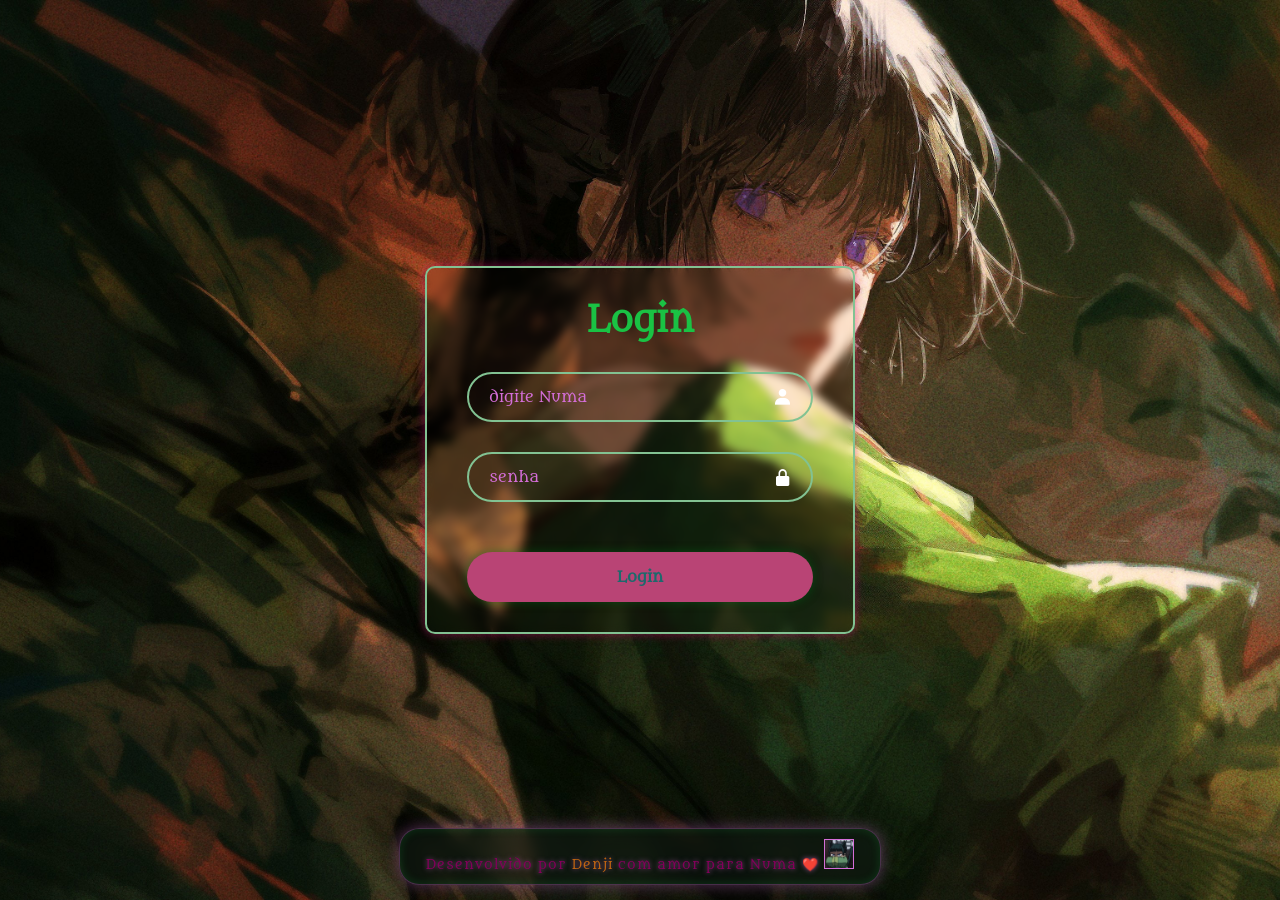
<file: index.html>
<!DOCTYPE html>
<html lang="pt-br">
<head>
    <meta charset="UTF-8">
    <meta name="viewport" content="width=device-width, initial-scale=1.0">
    <link href='https://unpkg.com/boxicons@2.1.4/css/boxicons.min.css' rel='stylesheet'>
    <link rel="stylesheet" href="./estilos/form.css">
    <link rel="shortcut icon" href="./imagens/maomao-ico.ico" type="image/x-icon">
    <title>Entrar para  o presente</title>
</head>
<body>
    

    <main class="container">

        <form id="form-login">
            <h1>Login</h1>

            <div class="input-box">
                <input type="text"     id="nome" placeholder="digite Numa" required>
                <i class="bx bxs-user"></i>

            </div>


            <div class="input-box" >
                <input type="password" id="senha" placeholder="senha" required>
                 <i class="bx bxs-lock-alt"></i>
            </div>

            <p id="mensagem-erro" class="mensagem-erro"></p>


            <button type="submit" class="login">Login</button>


        </form>
    </main>


    <script src="./script.js"></script>

    <footer>
        
        <span>Desenvolvido por <span class="denji">Denji</span> com amor para Numa ❤️ </span>
        <img src="./imagens/giphy.gif" alt="" class="imagem">
    </footer>
</body>
</html>
</file>
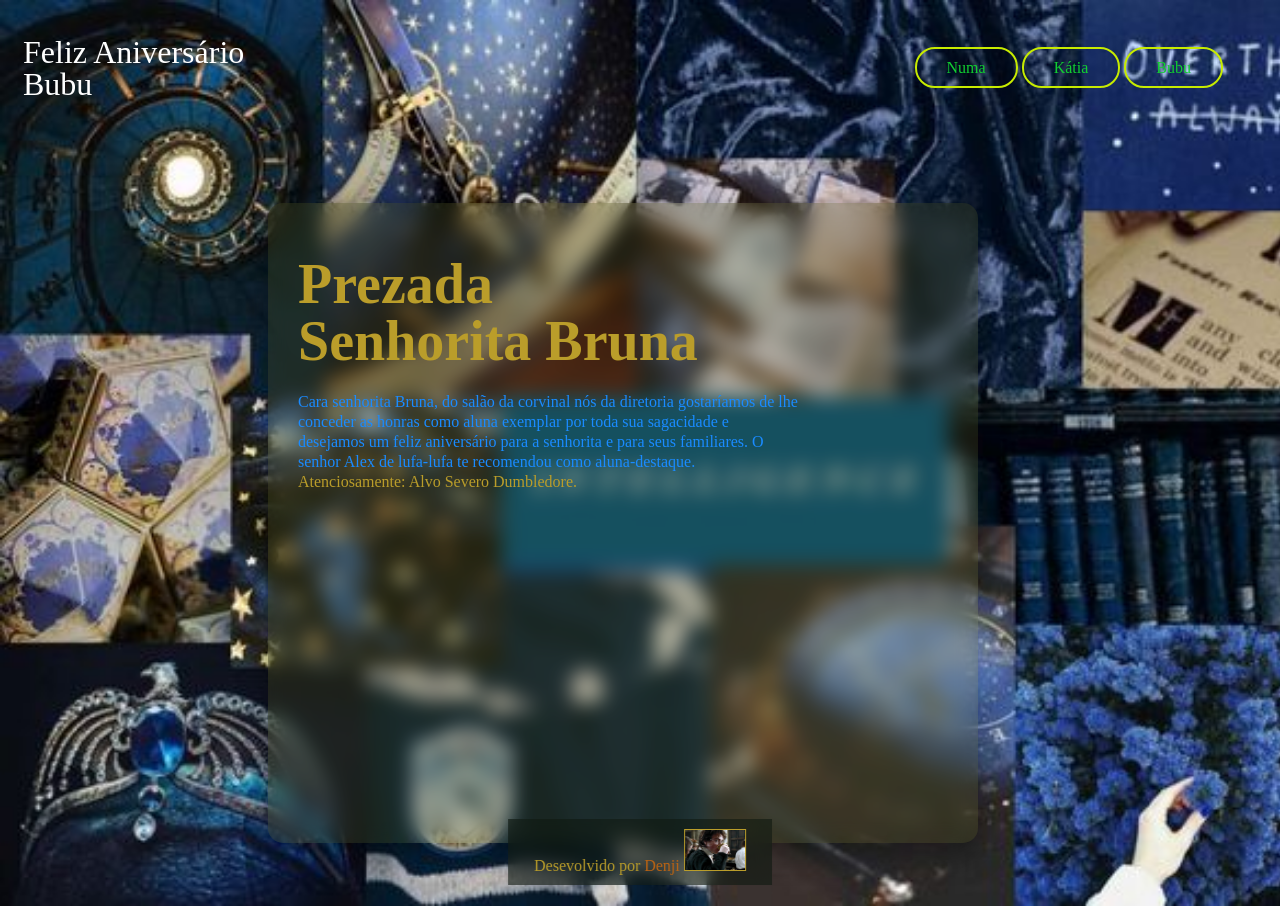
<file: bubu.html>
<!DOCTYPE html>
<html lang="en">
<head>
    <meta charset="UTF-8">
    <meta name="viewport" content="width=device-width, initial-scale=1.0">
    <link rel="stylesheet" href="./estilos/bubu.css">
    <link rel="shortcut icon" href="./imagens/corvinal.ico" type="image/x-icon">
    <title>Feliz Aniversário Bubu </title>
</head>
<body>
    <header>
        <div id="title">
            <h1>Feliz Aniversário </h1>
            <h1>Bubu </h1>
        </div>


        <ul>
            <a href="./index.html" class="rede-1"><li>Numa</li></a>

            <a href="./katia.html" class="rede-2"><li>Kátia</li></a>

            <a href="./bubu.html" class="rede-3"><li>Bubu</li></a>
        </ul> 
    </header>

    <main>
        <aside>
            <h2><span>Prezada </span></h2>
            <h2 class="b">Senhorita Bruna</h2>

            <p>Cara senhorita Bruna, do salão da corvinal nós da diretoria gostaríamos de lhe conceder as honras como aluna exemplar  por toda sua sagacidade e desejamos um feliz aniversário para a senhorita e para seus familiares. O senhor Alex de lufa-lufa te recomendou como aluna-destaque. 
                <span class="Dumbledore">Atenciosamente: Alvo Severo Dumbledore.</span> 
            </p>
        </aside>


    </main>

    <footer>
        <span>Desevolvido por</span>
        <span class="denji">Denji</span>
        <img src="./imagens/harry.gif" alt="" class="imagem">
    </footer>
</body>
</html>
</file>
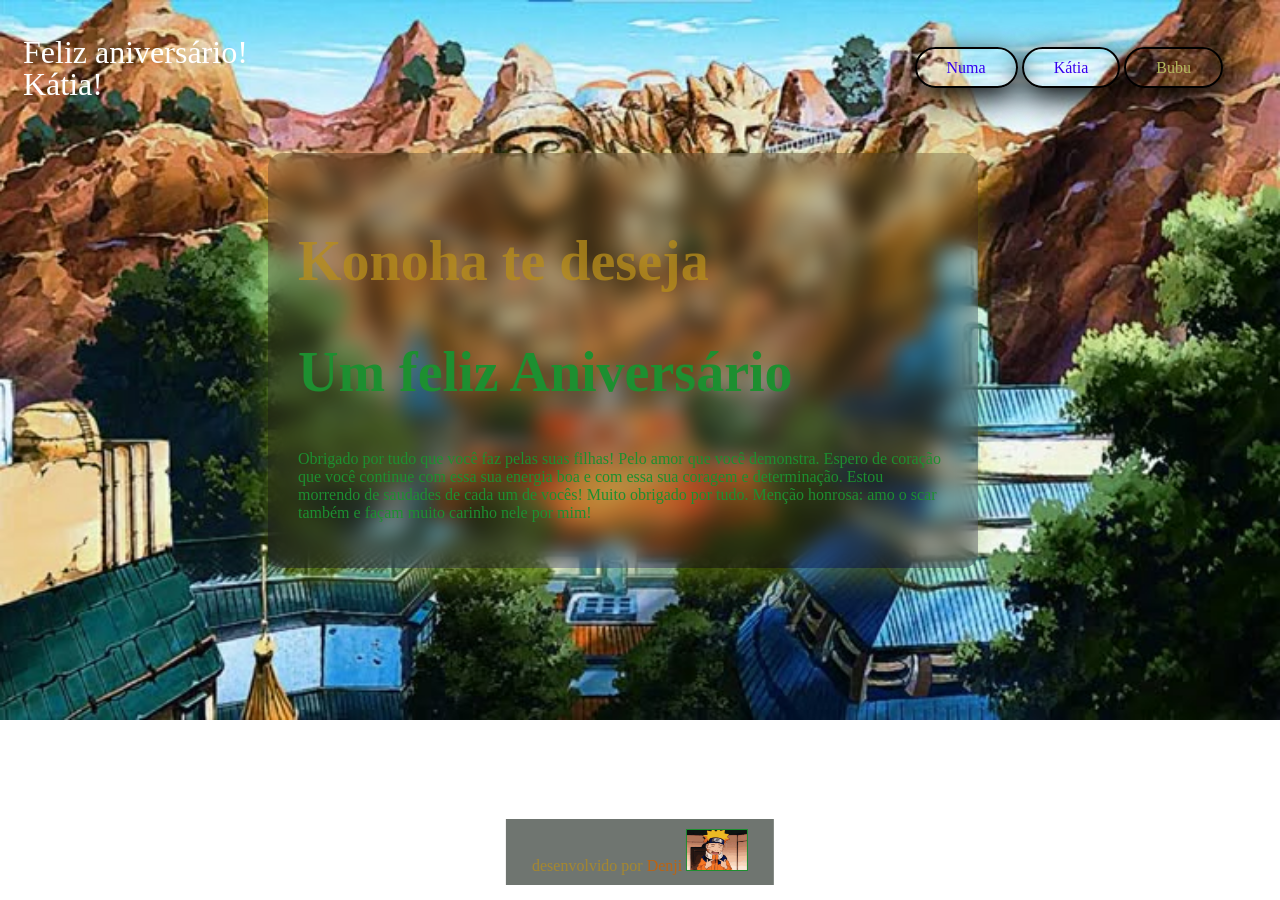
<file: katia.html>
<!DOCTYPE html>
<html lang="pt-br">
<head>
    <meta charset="UTF-8">
    <meta name="viewport" content="width=device-width, initial-scale=1.0">
    <link rel="stylesheet" href="./estilos/katia.css">
    <link rel="shortcut icon" href="./imagens/konoha.ico" type="image/x-icon">
    <title>Feliz aniversário! </title>
</head>
<body>
    <header >
        <div id="title">
            <h1>Feliz aniversário!</h1>
            <h1>Kátia!</h1>
        </div>

        <ul>
            <a href="./index.html" class="rede-1"><li>Numa</li></a>
            <a href="./katia.html" class="rede-2"><li>Kátia</li></a>
            <a href="./bubu.html" class="rede-3"><li>Bubu</li></a>
        </ul>
    </header>

    <main>
        <aside>
            <h2><span>Konoha te deseja </span></h2>
            <h2 class="b">Um feliz Aniversário </h2>

            <p>Obrigado por tudo que você faz pelas suas filhas! Pelo amor que você demonstra. Espero de coração que você continue com essa sua energia boa e com essa sua coragem e determinação. Estou morrendo de saudades de cada um de vocês! Muito obrigado por tudo.
                Menção honrosa: amo o scar também e façam muito carinho nele por mim! 


            </p>
        </aside>
    </main>


    <footer>
        <span>desenvolvido por</span>
        <span class="denji">Denji</span>
        <img src="./imagens/naruto.gif" alt="" class="imagem" >

    </footer>
</body>
</html>
</file>
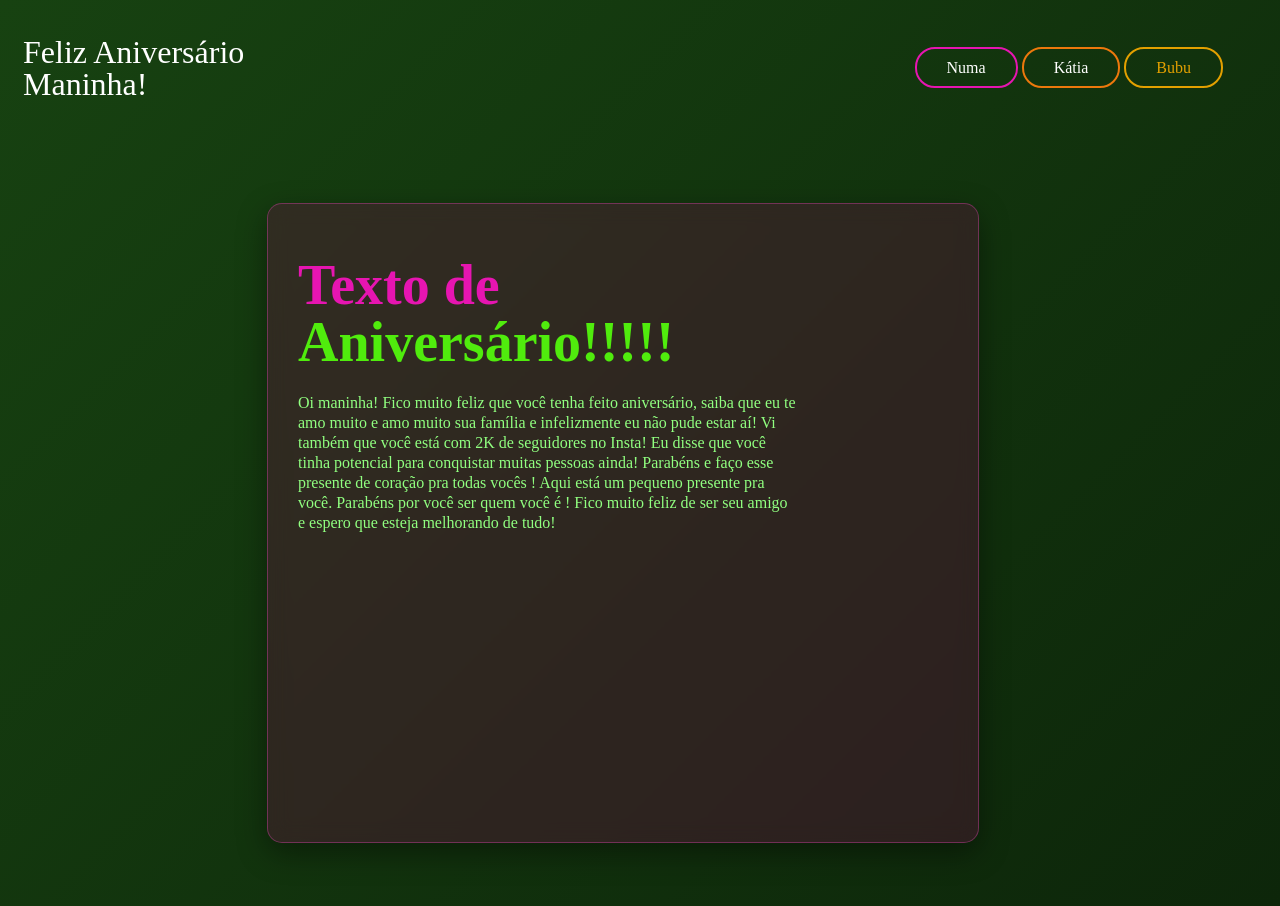
<file: presente.html>
<!DOCTYPE html>
<html lang="pt-br">
<head>
    <meta charset="UTF-8">
    <meta name="viewport" content="width=device-width, initial-scale=1.0">
    <link rel="stylesheet" href="./estilos/presente.css">
    <title>Feliz aniversário Numa</title>
</head>
<body>
    <header>
        <div id="title">
            <h1>Feliz Aniversário</h1>
            <h1>Maninha!</h1>
        </div>


        <ul >
            <a href="./presente.html" class="rede-1"><li>Numa</li></a>
            <a href="" class="rede-2"><li>Kátia</li></a>
            <a href="" class="rede-3"><li>Bubu</li></a>
        </ul>
    </header>

    <main>
        <aside>
            <h2><span>Texto de</span></h2>
            <h2 class="b">Aniversário!!!!!</h2>

            <p>
                Oi maninha! Fico muito feliz que você tenha feito aniversário, saiba que eu te amo muito e amo muito sua família e infelizmente eu não pude estar aí! Vi também que você está com 2K de seguidores no Insta! Eu disse que você tinha potencial para conquistar muitas pessoas ainda! Parabéns e faço esse presente de coração pra todas vocês ! Aqui está um pequeno presente pra você. 
                Parabéns por você ser quem você é ! Fico muito feliz de ser seu amigo e espero que esteja melhorando de tudo! 
            </p>
        </aside>

        <article>

        </article>


        
    </main>

    <footer></footer>
</body>
</html>
</file>
<file: estilos/form.css>
@import url('https://fonts.googleapis.com/css2?family=Eater&family=Metamorphous&display=swap');


*{
    margin: 0;
    padding: 0;
    box-sizing: border-box;
    font-family: "Metamorphous", serif;
}

body{
    display: flex;
    justify-content: center;
    align-items: center;
    height: 100vh;
    min-height: 100dvh;
    background: url(../imagens/maomao-wpp.jpg) no-repeat;
    background-position: center;
    background-size: cover;
    position: relative;
}

.container{
    width: 100%;
    max-width: 430px;
    background-color: transparent;
    border: 2px solid #82c292;
    border-radius: 10px;
    color: #ffff;
    padding: 30px 40px;
    box-shadow: 0 0 10px rgba(228, 10, 119,  0.5);
    backdrop-filter: blur(5px);
    
}

.container h1{
    color: #1ac244;
    font-size: 35px;
    text-align: center;
}


h1{color: #1ac244;

}

.input-box{
    position: relative;
    width: 100%;
    height: 50px;
    margin: 30px 0px;

}

.input-box input{
    width: 100%;
    height: 100%;
    background: transparent;
    border: 2px solid #82c292;
    border-radius: 40px;
    outline: none;
    font-size: 15px;
    color: #f51212;
    padding: 20px 43px 20px 20px;
}


.input-box input::placeholder{
    color: #d46ed8;
}


.input-box i{
    position: absolute;
    right: 20px;
    top: 50%;
    transform: translateY(-50%);
    font-size: 20px;
}



.login{
    width: 100%;
    height: 50px;
    background-color: 	#b94475;
    border: none;
    border-radius: 40px;
    cursor: pointer;
    font-size: 15px;
    color: 	#1d696c;
    font-weight: 600;
    box-shadow: 0 0 10px rgba(4, 110, 22, 0.5);
    margin-top: 20px;
}


.login:hover{
    background-color: transparent;
    border: 2px solid rgba(37, 3, 3, 0.5);
    color: #050404;
    transition: 0.5s;
}


footer{
    position: absolute;
    bottom: 15px;
    left: 50%;
    transform: translateX(-50%);
    padding: 10px 26px;
    border-radius: 20px;
    background: rgba(15, 25, 18, 0.65);
    border: 1px solid rgba(212,110, 216, 0.3);
    box-shadow: 0 0 15px rgba(212,110, 216, 0.4), inset 0 0 10px rgba(26, 194, 68, 0.2);
    backdrop-filter: blur(9px);
    -webkit-backdrop-filter: blur(9px);
    width: auto;
    max-width: 90%;
    text-align: center;
}

footer span{
    color: #82005A;
    font-size: 13px;
    letter-spacing: 1px;
    text-shadow: 0 0 5px rgba(212,110, 216, 0.6);



}

.imagem{
    width: 30px;
    height: 30px;
   
    object-fit: cover;
    border: 1px solid #d46ed8;
}

.denji{
    color: #bd6412;
}

@media (max-width: 480px) {

    body {
        min-height: 100dvh; 
        background-image: url(../imagens/maomao-wpp.jpg);
        background-repeat: no-repeat;
        background-position: center center;
        background-size: cover;
    }

    img{
        max-width: 500px;
    }
    .container {
        max-width: 430px;
        padding: 25px 20px; 
    }

    .container h1 {
        font-size: 28px; 
    }
}
</file>
<file: estilos/bubu.css>
body{
    max-width: 1200px;
    max-width: 0 auto;
    padding: 15px;
    background-image: url(../imagens/corvinal-wpp.jpg) ;
    background-repeat: no-repeat;
    background-size: cover;
}

header{
    display: flex;
    flex-direction: row;
    justify-content: space-between;
    align-items: center;
}

#title{
    flex-direction: column;
    line-height: 10px;
}

li{
    display: inline-block;
    margin: 20px;
}

a{
    color: #11cf31;
}

a:hover{
    color: rgb(199, 235, 0);
    transition: 0.3s all;
    
}


.rede-1{
    border: 2px solid rgb(199, 235, 0);
    padding: 10px;
    border-radius: 20px;
}


.rede-2{
    border: 2px solid rgb(199, 235, 0);
    padding: 10px;
    border-radius: 20px;
}

.rede-3{
    border: 2px solid rgb(199, 235, 0);
    padding: 10px;
    border-radius: 20px;
}

h1{
    font-weight: 200;
    color: white;
}

main{
    display: flex;
    flex-direction: row;
    margin-top: 50px;
    height: 80vh;
}

h2{
    font-size: 56px;
    line-height: 10px;
}

aside{
    max-width: 650px;
    margin: 40px auto;
    width: 90%;
    background: rgba(70, 75, 26, 0.301);
    border: 1px solid  2px solid rgb(219, 255, 12); 
    border-radius: 15px;
    padding: 30px;
    backdrop-filter: blur(10px);
    -webkit-backdrop-filter: blur(10px);
    box-shadow: 0 10px 30px rgba(0, 0, 0, 0.4);
}

span{
    color: #BA9D2A;
}

.b{
    color: #BA9D2A;
}

p{
    color: #1A8BFF;
    line-height: 20px;
    max-width: 500px;
}

footer{
    position: absolute;
    bottom: 15px;
    left: 50%;
    transform: translateX(-50%);
    padding: 10px 26px;
    background: rgba(15, 25, 18, 0.6);
    
    backdrop-filter: blur(9px);
    -webkit-backdrop-filter: blur(9px);
    width: auto;
    max-width: 100%;
    text-align: center;
}

.footer span{
    color: #BA9D2A;
    font-size: 14px;
    letter-spacing: 1px;
   
}

.imagem{
    width: 60px;
    height: 40px;
    object-fit: cover;
    border: 1px solid #BA9D2A;
}

.denji{
    color: #bd6412;
}
</file>
<file: estilos/katia.css>
body{
    max-width: 1200px;
    max-width: 0 auto;
    padding: 15px;
    background-image: url(../imagens/wpp-konoha.jpg) ;
    background-repeat: no-repeat;
    background-size: cover;
}

header{
    display: flex;
    flex-direction: row;
    justify-content: space-between;
    align-items: center;
}

#title{
    flex-direction: column;
    line-height: 10px;
}

li{
    display: inline-block;
    margin: 20px;
}

a{
    color: #3400ee;
    box-shadow: 0 10px 30px rgba(0, 0, 0, 0.925);
}

a:hover{
    color: #FFE047;
    transition: 0.3s all;
}

.rede-1{
    box-shadow: 0 10px 30px rgb(0, 0, 0);
    border: 2px solid rgb(0, 0, 0);
    padding: 10px;
    border-radius: 30px;
}

.rede-2{
    box-shadow: 0 10px 30px rgb(0, 0, 0);
    border: 2px solid rgb(0, 0, 0);
    padding: 10px;
    border-radius: 30px;
}

.rede-3{
    color: #b3b95d;
    box-shadow: 0 10px 30px rgb(0, 0, 0);
    border: 2px solid rgb(0, 0, 0);
    padding: 10px;
    border-radius: 30px;
}

h1{
    font-weight: 200;
    color: white;
}

h2{
    font-size: 56px;
    color: white;
}

aside{
    max-width: 650px;
    margin: 40px auto;
    width: 90%;
    background: rgba(80, 75, 26, 0.301);
    border: 1px solid 2px solid rgba(219, 255, 12, 0.3);
    border-radius: 15px;
    padding: 30px;
    backdrop-filter: blur(10px);
    -webkit-backdrop-filter: blur(10px);
    box-shadow: 0 10px 30px rgba(219, 255, 12, 0.3);
}

span{
    color: #b68d1bc7;
}

.b{
    color: #1d8f30;
}

p{
    color: #1d8f30;
}

footer{
    position: absolute;
    bottom: 15px;
    left: 50%;
    transform: translateX(-50%);
    padding: 10px 26px;
    background: rgba(15, 25, 18, 0.6);
    backdrop-filter: blur(9px);
    width: auto;
    max-width: 100%;
    text-align: center;
}

.footer span{
    color: #ffae18;
    font-size: 14px ;
    letter-spacing: 1px;
}

.imagem{
    width: 60px;
    height: 40px;
    object-fit: cover;
    border: 1px solid #1d8f30;
}

.denji{
    color: #bd6412;
}
</file>
<file: estilos/presente.css>
body{
    max-width: 1200px;
    max-width: 0 auto;
    padding: 15px;
   background: linear-gradient(135deg, #174211 0%, #0d260a 100%);
    color: #91ff80;
   

}

header{
    display: flex;
    flex-direction: row;
    justify-content: space-between;
    align-items: center;
}

#title{
    flex-direction: column;
    line-height: 10px;
}

li{
    display: inline-block;
    margin: 20px;
}

a{
    color: white;
}

a:hover{   
    color: rgb(230, 21, 177);
    transition: 0.3s all;

}

.rede-1{
    border: 2px solid rgb(230, 21, 177);
    padding: 10px;
    border-radius: 20px;
}

.rede-2{
    border: 2px solid  rgb(236, 120, 12);
    border-radius: 20px;
    padding: 10px;
}

.rede-3{
    border: 2px solid ;
    color: 	#e3a000;
    border-radius: 20px;
    padding: 10px;
}

h1{
    font-weight: 200;
    color: white;
}

main{
    display: flex;
    flex-direction: row;
    margin-top: 50px;
    height: 80vh;
}

h2{
    font-size: 56px;
    line-height: 10px;
}

aside{
    max-width: 650px;
    margin: 40px auto;
    width: 90%;
    background: rgba(130, 0, 90, 0.25);
    border: 1px solid rgba(215, 72, 171, 0.4);
    border-radius: 15px;
    padding: 30px;
    backdrop-filter: blur(10px);
    -webkit-backdrop-filter: blur(10px);
    box-shadow: 0 10px 30px rgba(0, 0, 0, 0.4);
}

span{
    color: rgb(230, 21, 177);
}


.b{
    color: #50ec0d;
}

p{
    line-height: 20px;
    max-width: 500px;
}
</file>
